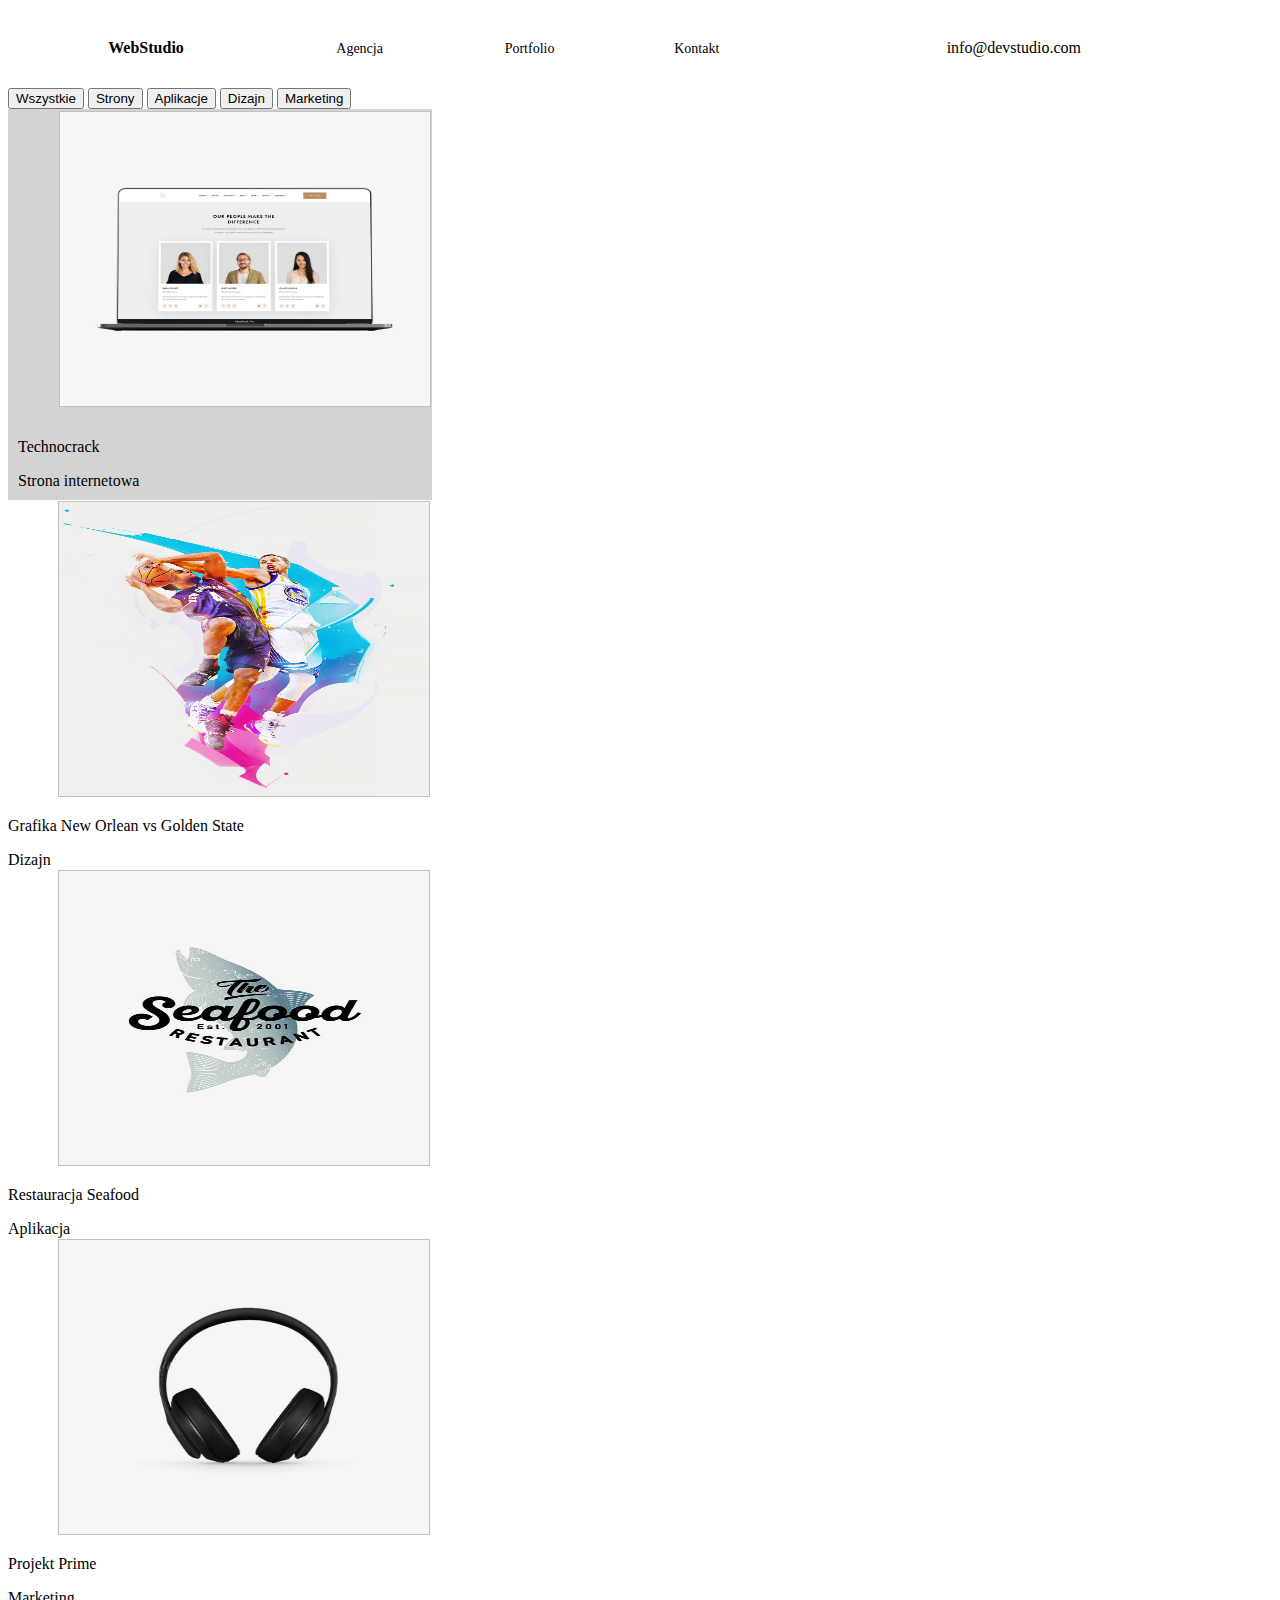
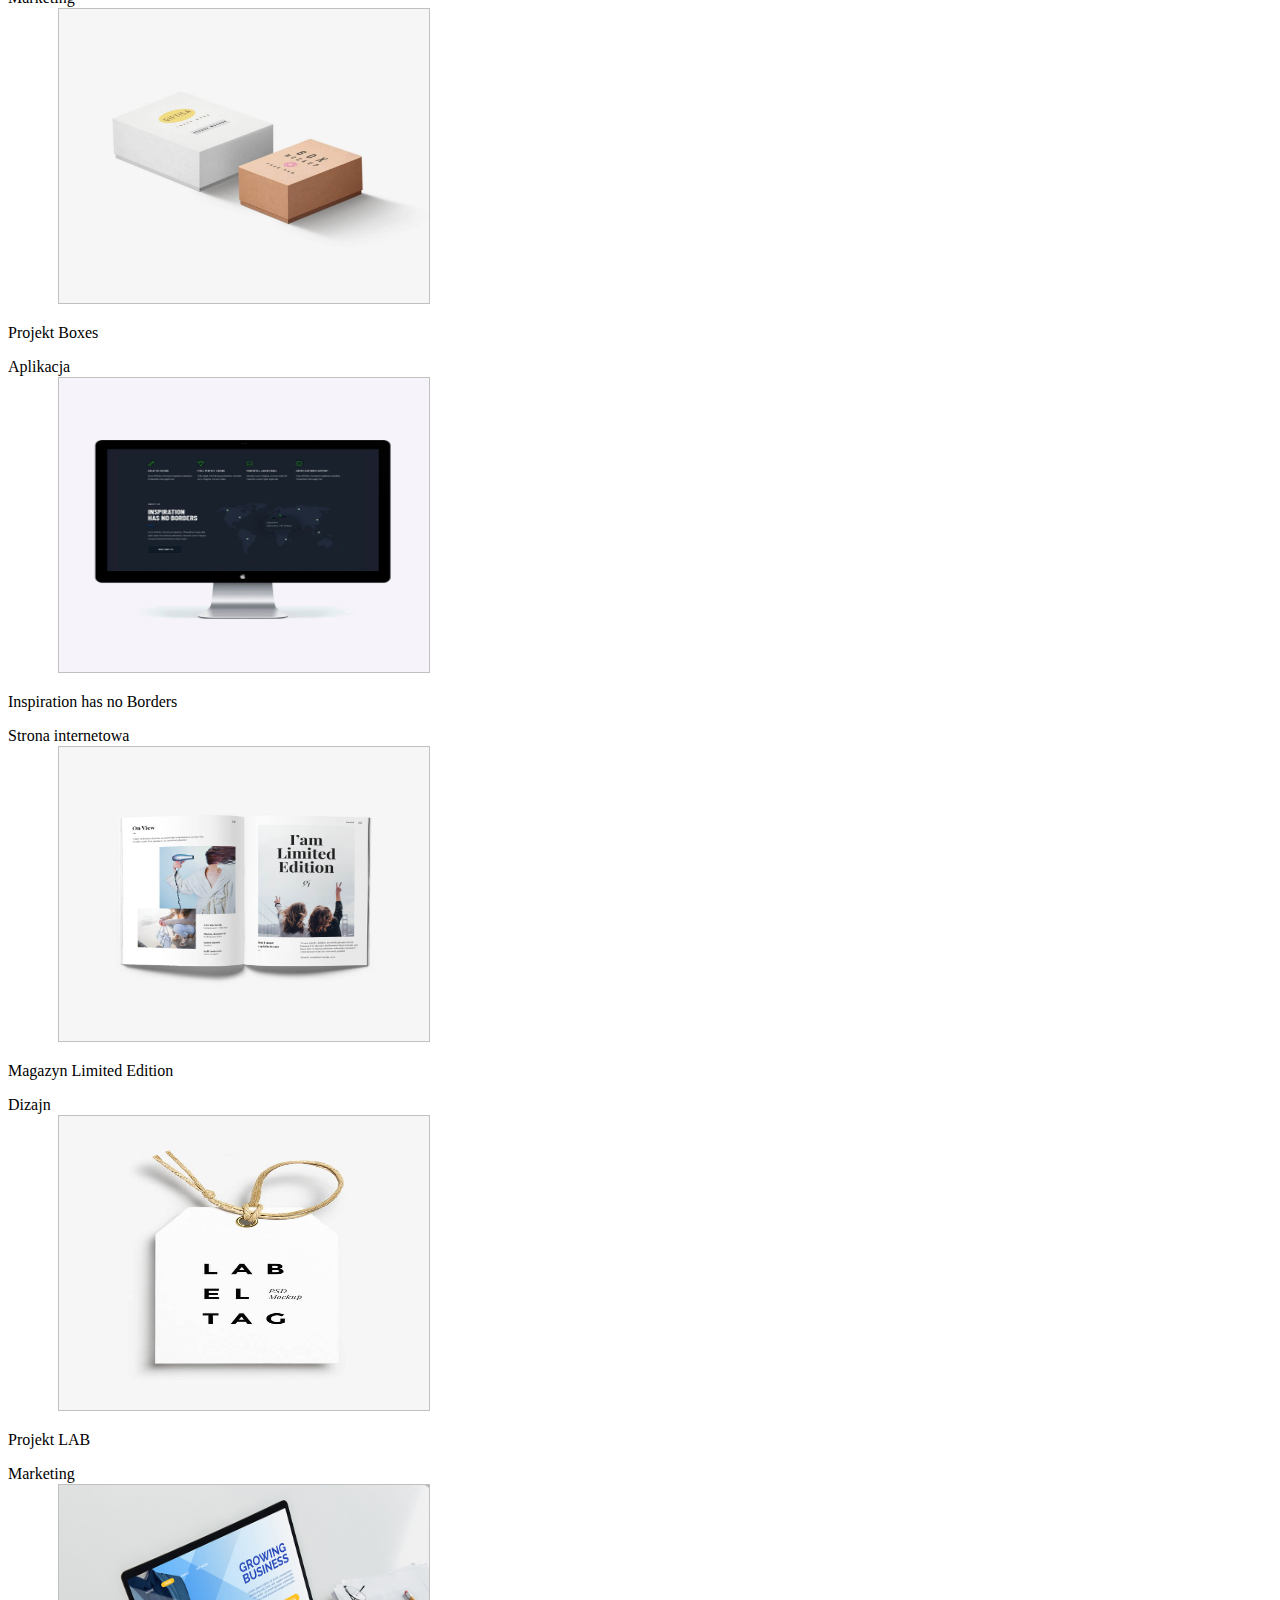
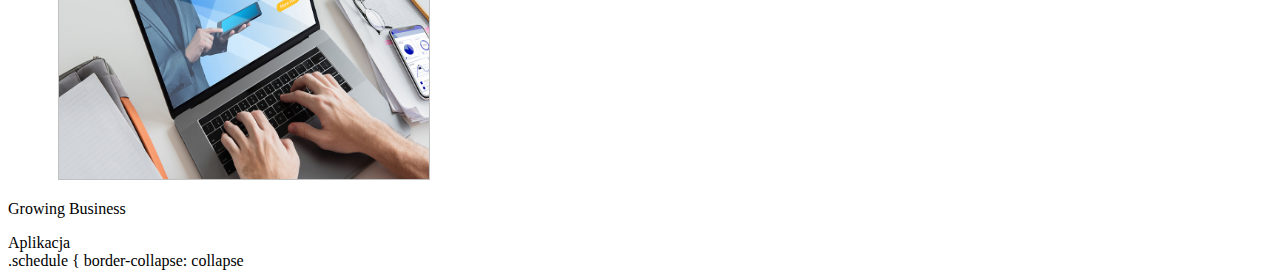
<file: portfolio.html>
<!DOCTYPE html>
<html lang="pl">
  <head>
    <meta charset="UTF-8" />
    <meta http-equiv="X-UA-Compatible" content="IE=edge" />
    <meta name="viewport" content="width=device-width, initial-scale=1.0" />
    <title>Portfolio</title>
    <link rel="stylesheet" href="./css/styles.css" />
  </head>
  <body>
    <header>
      <table class="webstudio">
        <thead>
          <tr>
            <th>
              <th><a class="title" href="index.html"> WebStudio</a></th>
      <nav>
        <class="internal-links">
          <th><a class="link" href="index.html"> Agencja </a></th>
          <th><a class="link" href="portfolio.html"> Portfolio</a></th>
          <th><a class="link" href="index.html"> Kontakt </a></th>
        
      </nav>
      <th></th>
      <th><a class="mail" href="mailto:info@devstudio.com"> info@devstudio.com</a></th>
      <th><a class="telephone" href="tel:+48111111111"> +48 111 111 111</a>
    </th>
  </tr>
    </thead>
    </table>
    </header>
    <main>
      <button type="button">Wszystkie</button>
      <button type="button">Strony</button>
      <button type="button">Aplikacje</button>
      <button type="button">Dizajn</button>
      <button type="button">Marketing</button>
      <section>
        <table>
          <thead class="schedule-head">
            <tr>
              <th>   
                  <img class="portimg"
                      src="./images/portfolio/portf1.jpg"
                      alt="Technocrack"
                      width="370"
                      height="294"/>
          </thead>
          <tbody class="schedule-body">
            <tr>
              <td rowspan="2">
                <p>Technocrack</p>
                <div>Strona internetowa</div>
                </td>
            </tr>
          </tbody>
        </table>
          
          <li>
            <img
              src="./images/portfolio/portf2.jpg"
              alt="New Orlean vs Golden State"
              width="370"
              height="294"
            />
            <p>Grafika New Orlean vs Golden State</p>
            <div>Dizajn</div>
          </li>
          <li>
            <img
              src="./images/portfolio/portf3.jpg"
              alt="Restauracja Seafood"
              width="370"
              height="294"
            />
            <p>Restauracja Seafood</p>
            <div>Aplikacja</div>
          </li>
          <li>
            <img
              src="./images/portfolio/portf4.jpg"
              alt="Project Prime"
              width="370"
              height="294"
            />
            <p>Projekt Prime</p>
            <div>Marketing</div>
          </li>
          <li>
            <img
              src="./images/portfolio/portf5.jpg"
              alt="Projekt Boxes"
              width="370"
              height="294"
            />
            <p>Projekt Boxes</p>
            <div>Aplikacja</div>
          </li>
          <li>
            <img
              src="./images/portfolio/portf6.jpg"
              alt="Inspiracja bez granic"
              width="370"
              height="294"
            />
            <p>Inspiration has no Borders</p>
            <div>Strona internetowa</div>
          </li>
          <li>
            <img
              src="./images/portfolio/portf7.jpg"
              alt="Magazyn"
              width="370"
              height="294"
            />
            <p>Magazyn Limited Edition</p>
            <div>Dizajn</div>
          </li>
          <li>
            <img
              src="./images/portfolio/portf8.jpg"
              alt="Projekt LAB"
              width="370"
              height="294"
            />
            <p>Projekt LAB</p>
            <div>Marketing</div>
          </li>
          <li>
            <img
              src="./images/portfolio/portf9.jpg"
              alt="Growing Business"
              width="370"
              height="294"
            />
            <p>Growing Business</p>
            <div>Aplikacja</div>
          </li>
        </ul>
      </section>
    </main>
  </body>
</html>

<table>
  <thead>
    <tr>
      <th></th>
    </tr>
  </thead>

  .schedule { border-collapse: collapse
</table>
</file>
<file: css/styles.css>
a {
  text-decoration: none;
}

.title {
  color: black;
}
/* 
.nav-link {
  font-size: 14px;
  font-weight: 500;
  text-decoration: none;
  color: black;
}
.nav-link:hover {
  color: #2196f3; }*/

.link {
  font-size: 14px;
  font-weight: 500;
  text-decoration: none;
  color: black;
}
.link:hover {
  color: #2196f3;
}

/* a[href="mailto:info@devstudio.com"] {
  font-size: 14px;
  font-weight: 500;
  text-decoration: none;
  color: black;
}
a[href="mailto:info@devstudio.com"].hover {
  color: #2196f3;
}
a[href="tel:+48111111111"] {
  font-size: 14px;
  text-decoration: none;
  color: black;
} */

a.mail {
  font-size: 14;
  font-weight: 500;
  text-decoration: none;
  color: black;
}
a[href="mailto:info@devstudio.com"]:hover {
  color: #2196f3;
}
a.telephone {
  font-size: 14;
  font-weight: 500;
  text-decoration: none;
  color: black;
}
a[href="tel:+48111111111"]:hover {
  color: #2196f3;
}
.webstudio {
  background-color: #ffffff;
  width: 1600px;
  height: 80px;
}

.h1 {
  color: white;
}
.rozwiazania {
  background-color: #2f303a;
  width: 1600px;
  height: 600px;
}

.schedule-head.zespol {
  background-color: #f5f4fa;
  width: 1600px;
  height: 648px;
}
tr.schedule-body.john1 {
  background-color: #f5f4fa;
}
tr.schedule-foot.index {
  background-color: #ffffff;
}
table {
  border-collapse: collapse;
}

table tr,
table td {
  border: 1px #f5f4fa;
  padding: 1px;
}
img {
  margin-left: 50px;
  margin-top: 1px;
  border: 1px solid silver;
}

.schedule-head {
  background-color: lightgray;
}

.schedule-body {
  background-color: lightgray;
}

table {
  border-collapse: collapse;
}

table tr,
table td {
  padding: 10px;
  border: 0px solid#2121;
}

.img.portf {
  margin-right: 0px;
  margin-bottom: 0px;
  border: 1px solid silver;
}
</file>
